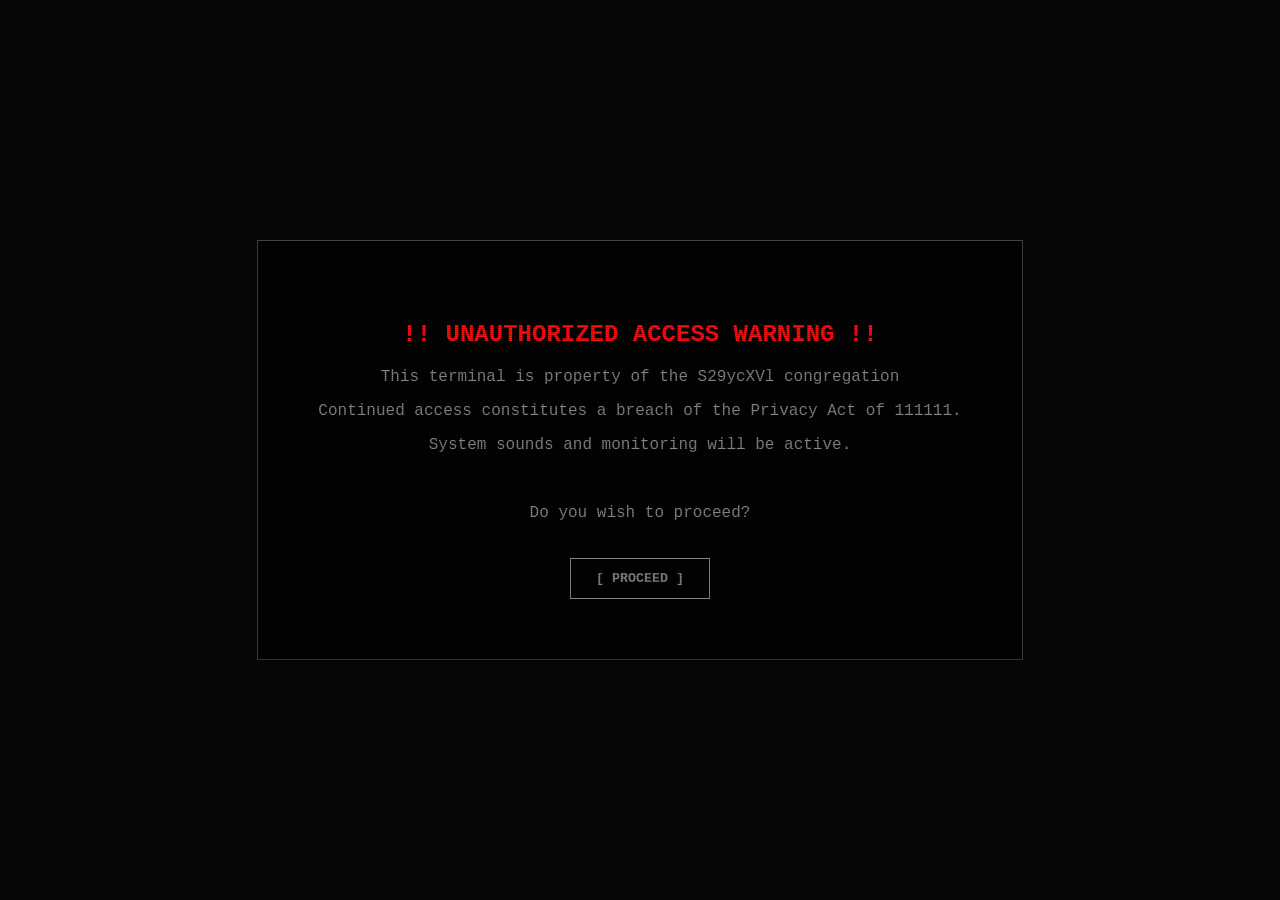
<file: index.html>
<!DOCTYPE html>
<html lang="en">
<head>
    <meta charset="UTF-8">
    <title>AURELIS_OS // WARNING</title>
    <link rel="stylesheet" href="styles.css">
</head>
<body>
    <div id="content-wrap" class="terminal" style="border-color: #444; color: #888;">
        <h2 style="color: #ff1111;">!! UNAUTHORIZED ACCESS WARNING !!</h2>
        <p>This terminal is property of the S29ycXVl congregation</p>
        <p>Continued access constitutes a breach of the Privacy Act of 111111.</p>
        <p>System sounds and monitoring will be active.</p>
        <br>
        <p>Do you wish to proceed?</p>
        <button onclick="startExperience()" style="background: transparent; border: 1px solid #888; color: #888;">[ PROCEED ]</button>
    </div>

    <script>
        window.onload = function() {
            if (localStorage.getItem('system_purged') === 'true') {
                document.getElementById('content-wrap').innerHTML = `
                    <h1 style="color:red;">ACCESS REVOKED</h1>
                    <p>Your connection has been severed by PRIORITY_Ω.</p>
                `;
            }
        };

        function startExperience() {
            sessionStorage.setItem('allowSound', 'true');
            window.location.href = "gate.html";
        }

        window.addEventListener('keydown', (e) => {
            if (e.shiftKey && e.key === 'R') {
                localStorage.clear();
                sessionStorage.clear();
                location.reload();
            }
        });
    </script>
</body>
</html>
</file>
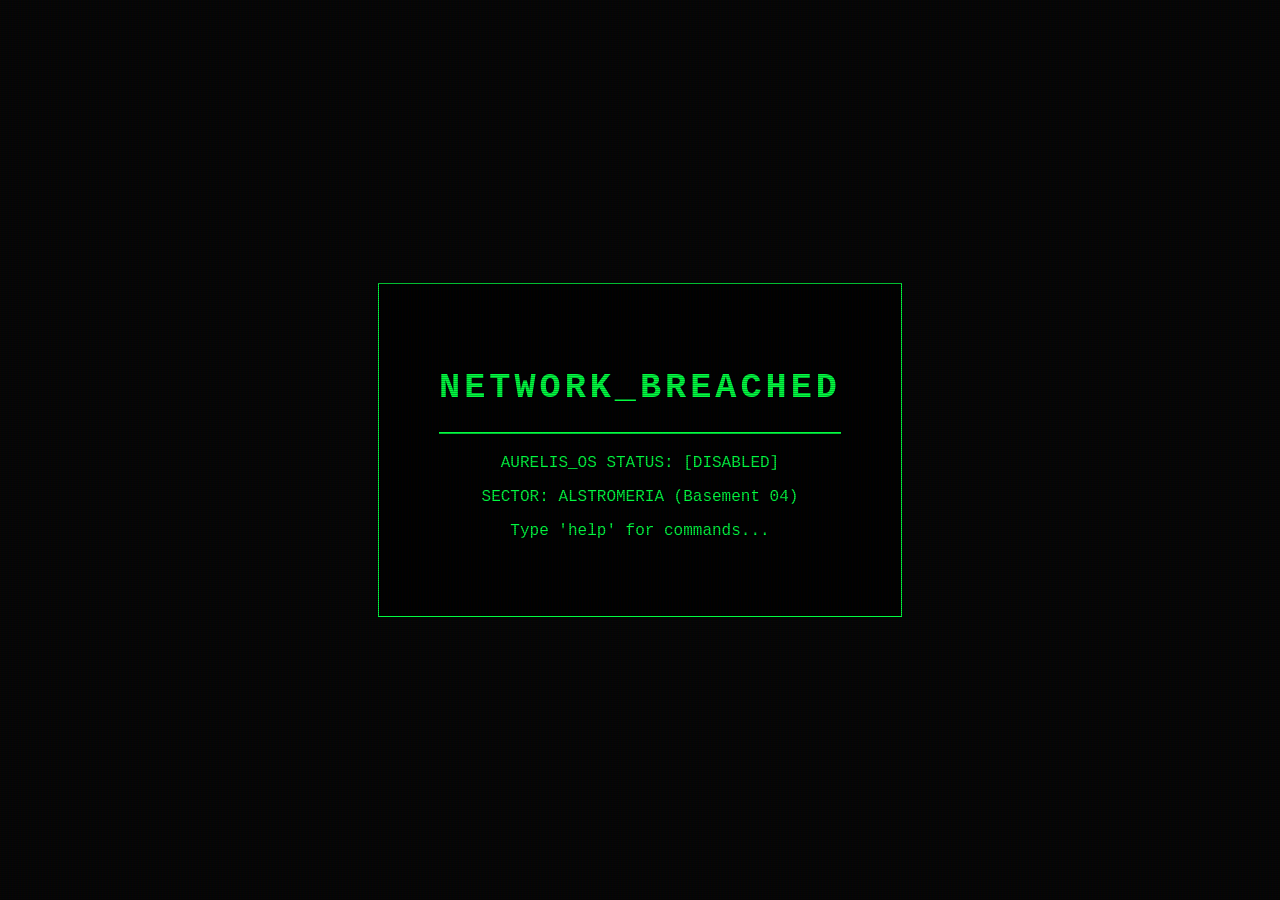
<file: gate.html>
<!DOCTYPE html>
<html lang="en">
<head>
    <meta charset="UTF-8">
    <title>TERMINAL_01 // ACCESS_POINT</title>
    <link rel="stylesheet" href="styles.css">
    <style>
        #popup-overlay {
            position: fixed; top: 0; left: 0; width: 100%; height: 100%;
            background: rgba(0, 0, 0, 0.85); display: flex;
            justify-content: center; align-items: center; z-index: 1000;
        }
        #popup-box {
            background: #000; border: 2px solid var(--glow-red); padding: 30px;
            max-width: 400px; text-align: center; box-shadow: 0 0 20px var(--glow-red);
            animation: popGlitch 0.2s infinite alternate;
        }
        @keyframes popGlitch {
            0% { transform: translate(1px, 1px); border-color: red; }
            100% { transform: translate(-1px, -1px); border-color: #600; }
        }
        .close-btn {
            margin-top: 20px; background: transparent; border: 1px solid var(--glow-red);
            color: var(--glow-red); padding: 5px 15px; cursor: pointer; font-family: inherit;
        }
        .close-btn:hover { background: var(--glow-red); color: black; }
    </style>
</head>
<body>
    <audio id="eerie-bg" loop><source src="eerie.mp3" type="audio/mpeg"></audio>

    <div id="popup-overlay" class="hidden">
        <div id="popup-box">
            <h2 style="color: var(--glow-red); margin-top: 0;">CRITICAL_OVERRIDE</h2>
            <p style="color: white; line-height: 1.6;">
                WARNING: YOU HAVE 90 MINUTES REMAINING BEFORE YOU FIND 
                <span style="color: var(--glow-red); font-weight: bold;">ℌ𝔢𝔯 𝔅𝔬𝔡𝔶 𝔦𝔫 𝔱𝔥𝔢 𝔄𝔰𝔥𝔢𝔰.</span>
            </p>
            <button class="close-btn" onclick="closePopup()">[ DISMISS_WARNING ]</button>
        </div>
    </div>

    <div id="main-content" class="terminal">
        <h1 class="glitch-text">NETWORK_BREACHED</h1>
        <hr style="border: 0.5px solid var(--glow-green); margin: 20px 0;">
        <p>AURELIS_OS STATUS: [DISABLED]</p>
        <p>SECTOR: ALSTROMERIA (Basement 04)</p>
        <p id="command-line">Type 'help' for commands...</p>
        <input type="text" id="terminal-input" autofocus style="opacity: 0; position: absolute; left: -9999px;">
    </div>

    <script>
        const input = document.getElementById('terminal-input');
        const display = document.getElementById('command-line');
        const eerie = document.getElementById('eerie-bg');

        window.onload = function() {
            const urlParams = new URLSearchParams(window.location.search);
            if (urlParams.get('triggerPop') === 'true') {
                document.getElementById('popup-overlay').classList.remove('hidden');
            }
            if (sessionStorage.getItem('allowSound') === 'true') {
                eerie.volume = 0.5; eerie.play().catch(e => console.log("Audio interaction needed"));
            }
            if (localStorage.getItem('system_purged') === 'true') {
                document.getElementById('main-content').innerHTML = `
                    <h1 style='color:red;'>PURGE_SUCCESSFUL</h1>
                    <p>Footprint: 0%</p>
                    <p style="color: #444; font-size: 0.8rem; margin-top: 20px;">[SYSTEM]: Connection Severed Forever.</p>
                `;
            }
        };

        function closePopup() { document.getElementById('popup-overlay').classList.add('hidden'); input.focus(); }

        window.addEventListener('keydown', (e) => {
            if (e.key === 'Enter') {
                const cmd = input.value.toLowerCase().trim();
                if (cmd === "infiltrate") {
                    display.innerText = "ACCESS GRANTED. REDIRECTING...";
                    setTimeout(() => { window.location.href = "vault.html"; }, 1500);
                } else if (cmd === "help") {
                    display.innerHTML = "Available: STATUS, DIR, CLEAR, <span class='hidden-cmd'>INFILTRATE</span>";
                }
                input.value = "";
            }
        });
        window.addEventListener('keydown', (e) => {
            if (e.shiftKey && e.key === 'R') {
                localStorage.clear();
                sessionStorage.clear();
                window.location.href = "gate.html"; 
            }
        });
    </script>
</body>
</html>
</file>
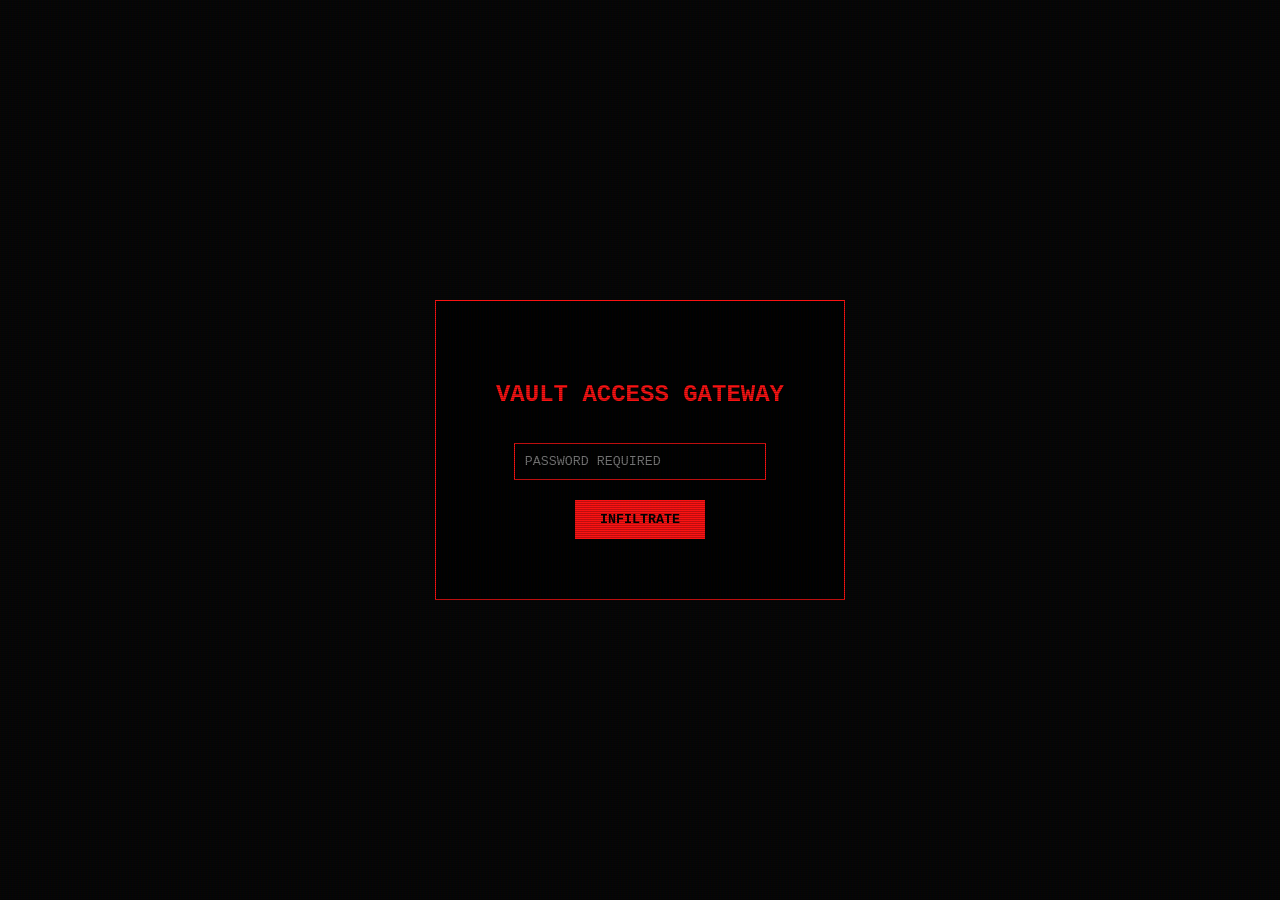
<file: vault.html>
<!DOCTYPE html>
<html lang="en">
<head>
    <meta charset="UTF-8">
    <title>SCAN.BAT // VAULT</title>
    <link rel="stylesheet" href="styles.css">
    <style>
        .date-header {
            color: #fff !important; font-weight: bold; font-size: 0.9rem; margin-top: 25px; 
            margin-bottom: 10px; display: inline-block; letter-spacing: 2px;
            border-left: 3px solid var(--glow-red); padding-left: 10px;
        }
    </style>
</head>
<body id="main-body">
    <audio id="eerie-bg" loop><source src="eerie.mp3" type="audio/mpeg"></audio>
    <audio id="alarm-bg" loop><source src="alarm.mp3" type="audio/mpeg"></audio>

    <div class="vault-container" id="login-screen">
        <h2>VAULT ACCESS GATEWAY</h2>
        <input type="text" id="passcode" placeholder="PASSWORD REQUIRED" autocomplete="off">
        <br>
        <button onclick="verifyAccess()">INFILTRATE</button>
    </div>

    <div class="vault-container hidden" id="secret-content">
        <h2 style="color:red;">PROJECT // ARCHIVE</h2>
        <div class="archive-log" id="log-container" style="max-height: 400px;">
            <div id="dynamic-area"></div>
        </div>

        <div id="reply-box" class="hidden" style="border-top: 1px solid #400; padding-top: 20px;">
            <p style="font-size: 0.7rem; color: #666;">[SYSTEM]: UPLINK DETECTED. TRANSMIT RESPONSE?</p>
            <input type="text" id="user-msg" placeholder="TYPE MESSAGE..." autocomplete="off">
            <button onclick="triggerBreach()">SEND</button>
        </div>

        <div id="delete-status" class="hidden">
            <p style="color: white; font-size: 0.8rem;">WIPING LOCAL DATA...</p>
            <div style="border: 1px solid var(--glow-red); width: 100%; height: 15px; background: #200;">
                <div id="progress-bar" style="background: var(--glow-red); height: 100%; width: 0%;"></div>
            </div>
            <p id="percent-text" style="color: var(--glow-red); font-weight: bold;">100%</p>
        </div>

        <button id="kill-btn" class="hidden" onclick="eraseEverything()">ERASE FOOTPRINT</button>
    </div>

    <script>
        const eerie = document.getElementById('eerie-bg');
        const alarm = document.getElementById('alarm-bg');
        
       const logData = [
            { date: "DATE: XX/XX/XXXX", text: [
                ["UPLINK_001", "My Lord, I bring a report from the surface realm."],
                ["PRIORITY_Ω", "You rarely bring news worth speaking aloud."],
                ["UPLINK_001", "Two mortals have begun shaping a kingdom. One builds meaning into stone. The other wanders, but gathers people like gravity gathers dust."],
                ["PRIORITY_Ω", "Names."],
                ["UPLINK_001", "Quen… and Sen. They’re building a kingdom of light."],
                ["PRIORITY_Ω", "Builders of light, then."],
                ["UPLINK_001", "There is a third who visits often."],
                ["PRIORITY_Ω", "Explain."],
                ["UPLINK_001", "His name is Sanguis. He disturbs their balance."],
                ["PRIORITY_Ω", "Disturbs… or weakens?"],
                ["UPLINK_001", "He trusts too easily."],
                ["PRIORITY_Ω", "Good. Leave them alone for now."],
                ["UPLINK_001", "My Lord?"],
                ["PRIORITY_Ω", "Light grows brightest before it burns itself out."]
            ]},
            { date: "DATE: XX/XX/XXXX", text: [
                ["UPLINK_001", "My Lord… your presence weakens."],
                ["PRIORITY_Ω", "I am aware."],
                ["UPLINK_001", "Their world grows joyful. New homes. New bonds. Laughter echoes through the valleys."],
                ["PRIORITY_Ω", "Happiness is a disease. It convinces mortals that suffering has ended."],
                ["UPLINK_001", "What is your command?"],
                ["PRIORITY_Ω", "Find the fractures. Friendships. Promises. Doubts. Misery does not need to be created. Only… reminded."]
            ]},
            { date: "DATE: XX/XX/XXXX", text: [
                ["UPLINK_001", "I have watched them closely."],
                ["PRIORITY_Ω", "And?"],
                ["UPLINK_001", "Quen grows exhausted. She searches for something buried long ago."],
                ["PRIORITY_Ω", "The tree."],
                ["UPLINK_001", "Yes, my Lord. The one she planted for Sanguis."],
                ["PRIORITY_Ω", "And Sanguis? He does not understand her distance."],
                ["PRIORITY_Ω", "Then he will. I intend to let them divide themselves."]
            ]},
            { date: "DATE: XX/XX/XXXX", text: [
                ["PRIORITY_Ω", "UPLINK_001. Send the cherubim."],
                ["UPLINK_001", "To where?"],
                ["PRIORITY_Ω", "The shoreline. A church. No priest. The lost will guide themselves."]
            ]},
            { date: "DATE: XX/XX/XXXX", text: [
                ["UPLINK_001", "The house has burned."],
                ["PRIORITY_Ω", "And the boy?"],
                ["UPLINK_001", "Alive. He believes Quen betrayed him."],
                ["PRIORITY_Ω", "Of course he does. Mortals always do."],
                ["UPLINK_001", "There was a single leaf left from the tree."],
                ["PRIORITY_Ω", "Leave it. Hope makes misery deeper."]
            ]},
            { date: "DATE: XX/XX/XXXX", text: [
                ["UPLINK_001", "He has arrived at the church. He believes I am a messenger of God."],
                ["PRIORITY_Ω", "Technically correct."],
                ["UPLINK_001", "He has signed the covenant."],
                ["PRIORITY_Ω", "Then open the gate."]
            ]},
            { date: "DATE: XX/XX/XXXX", text: [
                ["UPLINK_001", "My Lord… You are inside him now."],
                ["PRIORITY_Ω", "Not inside. Within."],
                ["UPLINK_001", "Does he know?"],
                ["PRIORITY_Ω", "No. He will black out often."]
            ]},
            { date: "DATE: XX/XX/XXXX", text: [
                ["UPLINK_001", "My Lord… Quen suspects something. Enough to write warnings."],
                ["PRIORITY_Ω", "Remove her. Erase her."]
            ]},
            { date: "DATE: XX/XX/XXXX", text: [
                ["UPLINK_001", "The task is complete. Her body has been sealed."],
                ["PRIORITY_Ω", "And her soul?"],
                ["UPLINK_001", "Torn from the Aether… weak and helpless. No one will find her."],
                ["PRIORITY_Ω", "Someone might try. The one called Wilkovide? Then the story becomes interesting."]
            ]}
        ];

        async function verifyAccess() {
            const val = document.getElementById('passcode').value;
            if (val === "S29ycXVl11") {
                eerie.volume = 0.6; eerie.play();
                alarm.volume = 0; alarm.play().then(() => { alarm.pause(); alarm.currentTime = 0; alarm.volume = 1; });
                document.getElementById('login-screen').classList.add('hidden');
                document.getElementById('secret-content').classList.remove('hidden');

                const dynamicArea = document.getElementById('dynamic-area');
                const logBox = document.getElementById('log-container');

                for (let entry of logData) {
                    let section = document.createElement('div');
                    section.className = 'date-header'; section.innerText = entry.date;
                    dynamicArea.appendChild(section);
                    for (let line of entry.text) {
                        let p = document.createElement('div');
                        p.className = 'log-entry';
                        p.innerHTML = `<span class="sender-tag">${line[0]}</span><p></p>`;
                        dynamicArea.appendChild(p);
                        const textNode = p.querySelector('p');
                        for (let char of line[1]) {
                            textNode.textContent += char; logBox.scrollTop = logBox.scrollHeight;
                            await new Promise(r => setTimeout(r, 20));
                        }
                        await new Promise(r => setTimeout(r, 600));
                    }
                }
                document.getElementById('reply-box').classList.remove('hidden');
                document.getElementById('user-msg').focus();
            } else { alert("ACCESS DENIED"); }
        }

        function triggerBreach() {
            if (!document.getElementById('user-msg').value) return;
            document.getElementById('reply-box').classList.add('hidden');
            document.body.classList.add('blood-red');
            setTimeout(() => {
                alert("SYSTEM ERROR: UNKNOWN PACKET INJECTION DETECTED");
                document.getElementById('kill-btn').classList.remove('hidden');
                alarm.play();
                document.body.classList.add('alarm-shake');
                const div = document.createElement('div');
                div.innerHTML = `<div class="glitch-alert">SECURITY BREACH</div><p style="color:white; font-weight:bold;">AUTO-WIPE IN 15 SECONDS</p>`;
                document.getElementById('dynamic-area').appendChild(div);
                setTimeout(() => { if(!localStorage.getItem('system_purged')) window.location.href = "gate.html?triggerPop=true"; }, 15000);
            }, 500);
        }

        function eraseEverything() {
            document.getElementById('kill-btn').classList.add('hidden');
            document.getElementById('delete-status').classList.remove('hidden');
            let percent = 100;
            let interval = setInterval(() => {
                percent -= 1;
                document.getElementById('progress-bar').style.width = percent + "%";
                document.getElementById('percent-text').innerText = percent + "%";
                if (percent <= 0) {
                    clearInterval(interval);
                    localStorage.setItem('system_purged', 'true');
                    window.location.href = "gate.html?triggerPop=true";
                }
            }, 50); 
        }
    </script>
</body>
</html>
</file>
<file: styles.css>
:root {
    --glow-red: #ff1111;
    --glow-green: #00ff41;
    --bg-black: #050505;
}

body {
    background-color: var(--bg-black);
    color: var(--glow-green);
    font-family: 'Courier New', Courier, monospace;
    display: flex;
    justify-content: center;
    align-items: center;
    height: 100vh;
    margin: 0;
    overflow: hidden;
    transition: background 10s ease;
}

body::before {
    content: " ";
    position: absolute;
    top: 0; left: 0; bottom: 0; right: 0;
    background: linear-gradient(rgba(18, 16, 16, 0) 50%, rgba(0, 0, 0, 0.25) 50%), 
                linear-gradient(90deg, rgba(255, 0, 0, 0.03), rgba(0, 255, 0, 0.01), rgba(0, 0, 255, 0.03));
    background-size: 100% 2px, 3px 100%;
    pointer-events: none;
    z-index: 100;
}

.terminal, .vault-container {
    border: 1px solid var(--glow-green);
    padding: 60px;
    background: rgba(0, 0, 0, 0.95);
    z-index: 10;
    max-width: 700px;
    text-align: center;
}

.vault-container { border-color: var(--glow-red); color: var(--glow-red); }
.hidden { display: none !important; }

/* HIDDEN COMMAND STYLING */
.hidden-cmd {
    color: #000; /* Black text on black bg */
    cursor: text;
}

.archive-log {
    text-align: left;
    max-height: 250px;
    overflow-y: auto;
    padding: 20px;
    background: rgba(10, 0, 0, 0.9);
    border: 1px solid #400;
    margin-bottom: 20px;
}

.log-entry { margin-bottom: 10px; border-bottom: 1px solid #200; padding-bottom: 5px; font-size: 0.85rem; }
.sender-tag { color: #fff; background: var(--glow-red); font-size: 0.7rem; padding: 2px 6px; font-weight: bold; margin-right: 10px; }

.blood-red { background-color: #300 !important; }

.alarm-shake { animation: constantShake 0.4s infinite; }
@keyframes constantShake {
    0% { transform: translate(2px, 2px); }
    50% { transform: translate(-3px, -1px); }
    100% { transform: translate(1px, -2px); }
}

.glitch-text { font-size: 2.2rem; animation: glitch 1.5s linear infinite; letter-spacing: 4px; }
@keyframes glitch {
    0% { text-shadow: 1px 0 red, -1px 0 blue; }
    50% { text-shadow: -2px 0 var(--glow-green), 2px 0 blue; }
    100% { text-shadow: 1px 0 red, -1px 0 blue; }
}

.glitch-alert { background: #ff0000; color: #fff; padding: 10px; font-weight: bold; border: 1px solid white; margin-bottom: 10px; }

input { background: transparent; border: 1px solid var(--glow-red); color: var(--glow-red); padding: 10px; font-family: inherit; margin-top: 15px; width: 80%; outline: none; }
button { background: var(--glow-red); border: none; color: #000; padding: 12px 25px; font-family: inherit; font-weight: bold; cursor: pointer; margin-top: 20px; }
button:hover { background: white; color: black; }

.typing-bubble { display: flex; gap: 5px; padding: 10px; justify-content: center; }
.dot { width: 6px; height: 6px; background: var(--glow-red); border-radius: 50%; animation: bounce 1.2s infinite ease-in-out; }
@keyframes bounce { 0%, 80%, 100% { transform: scale(0); } 40% { transform: scale(1.1); } }
</file>
